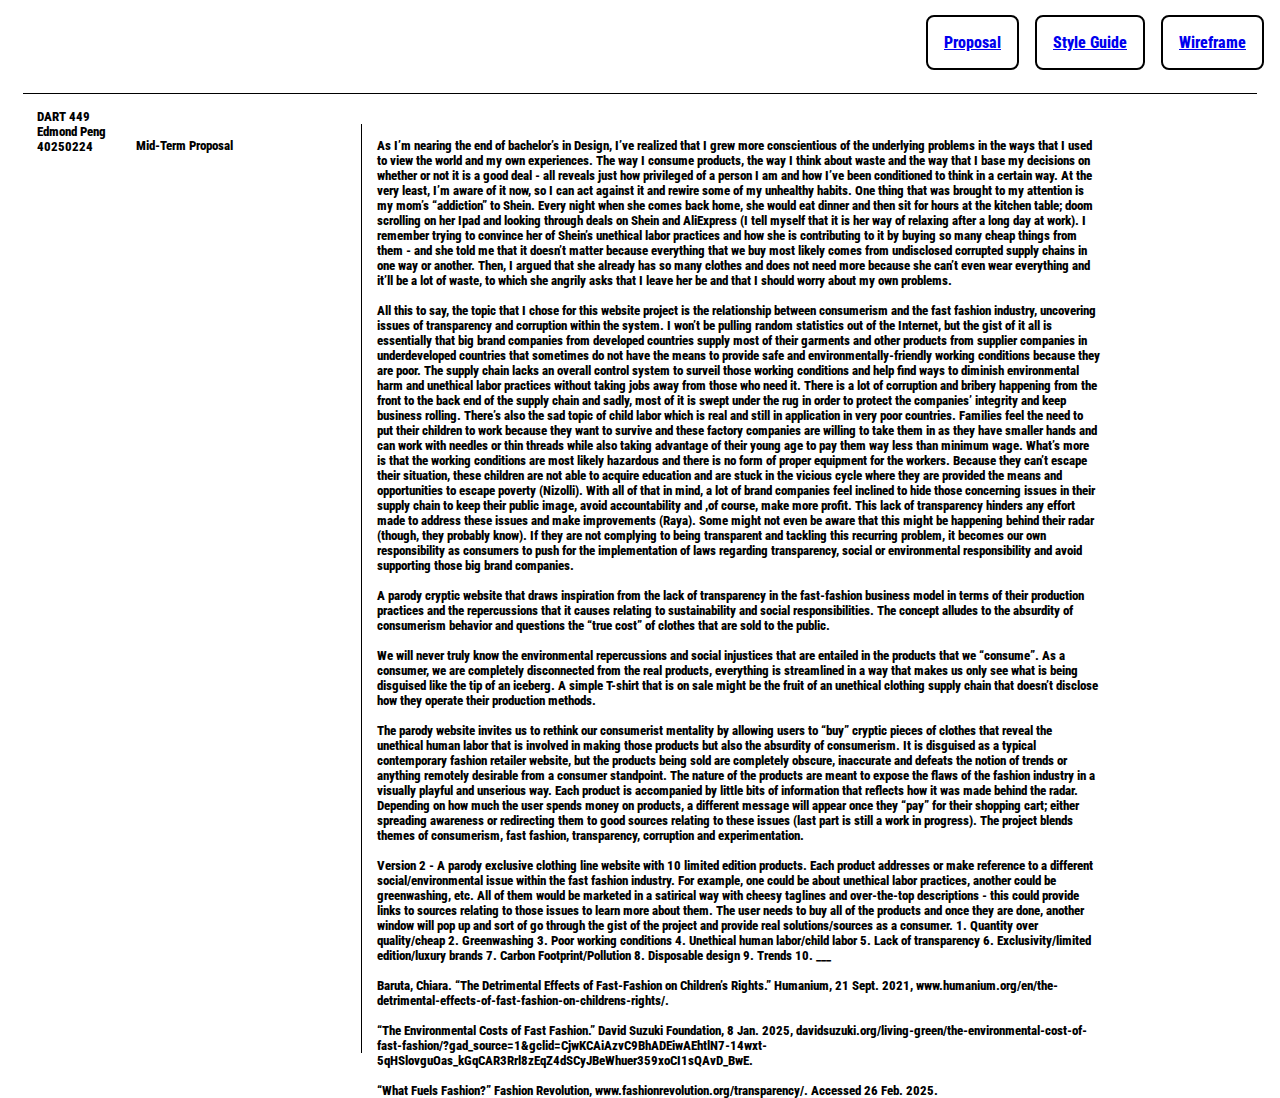
<file: midtermproposal/index.html>
<!DOCTYPE html>
<html lang="en">

<head>
    <meta charset="UTF-8">

    <meta name="viewport" content="width=device-width, initial-scale=1.0">

    <title>Mid-Term Proposal</title>
    <link rel="stylesheet" href="css/styles.css">
    <link rel="preconnect" href="https://fonts.googleapis.com">
    <link rel="preconnect" href="https://fonts.gstatic.com" crossorigin>
    <link
        href="https://fonts.googleapis.com/css2?family=Courier+Prime:ital,wght@0,400;0,700;1,400;1,700&family=Doto:wght@100..900&family=EB+Garamond:ital,wght@0,400..800;1,400..800&family=Playfair+Display:ital,wght@0,400..900;1,400..900&display=swap"
        rel="stylesheet">

    <link rel="preconnect" href="https://fonts.googleapis.com">
    <link rel="preconnect" href="https://fonts.gstatic.com" crossorigin>
    <link
        href="https://fonts.googleapis.com/css2?family=Courier+Prime:ital,wght@0,400;0,700;1,400;1,700&family=Doto:wght@100..900&family=EB+Garamond:ital,wght@0,400..800;1,400..800&family=Instrument+Serif:ital@0;1&family=Nunito+Sans:ital,opsz,wght@0,6..12,200..1000;1,6..12,200..1000&family=Permanent+Marker&family=Playfair+Display:ital,wght@0,400..900;1,400..900&family=Roboto+Condensed:ital,wght@0,100..900;1,100..900&display=swap"
        rel="stylesheet">

</head>

<body>

    <nav class="nav">

        <a href="index.html" class="home">Proposal</a>
        <a href="01.html" class="first">Style Guide</a>
        <a href="02.html" class="second">Wireframe</a>


    </nav>

    <h class="parent">




        <h class="about">

            DART 449
            <br> Edmond Peng <br> 40250224


            <h class="title0">

                Mid-Term Proposal

            </h>

            <h class="content0">
                As I’m nearing the end of bachelor’s in Design, I’ve realized that I grew more conscientious of the
                underlying problems in the ways that I used to view the world and my own experiences. The way I consume
                products, the way I think about waste and the way that I base my decisions on whether or not it is a
                good deal - all reveals just how privileged of a person I am and how I’ve been conditioned to think in a
                certain way. At the very least, I’m aware of it now, so I can act against it and rewire some of my
                unhealthy habits. One thing that was brought to my attention is my mom’s “addiction” to Shein. Every
                night when she comes back home, she would eat dinner and then sit for hours at the kitchen table; doom
                scrolling on her Ipad and looking through deals on Shein and AliExpress (I tell myself that it is her
                way of relaxing after a long day at work). I remember trying to convince her of Shein’s unethical labor
                practices and how she is contributing to it by buying so many cheap things from them - and she told me
                that it doesn’t matter because everything that we buy most likely comes from undisclosed corrupted
                supply chains in one way or another. Then, I argued that she already has so many clothes and does not
                need more because she can’t even wear everything and it’ll be a lot of waste, to which she angrily asks
                that I leave her be and that I should worry about my own problems.
                <br>
                <br>
                All this to say, the topic that I chose for this website project is the relationship between consumerism
                and the fast fashion industry, uncovering issues of transparency and corruption within the system. I
                won’t be pulling random statistics out of the Internet, but the gist of it all is essentially that big
                brand companies from developed countries supply most of their garments and other products from supplier
                companies in underdeveloped countries that sometimes do not have the means to provide safe and
                environmentally-friendly working conditions because they are poor. The supply chain lacks an overall
                control system to surveil those working conditions and help find ways to diminish environmental harm and
                unethical labor practices without taking jobs away from those who need it. There is a lot of corruption
                and bribery happening from the front to the back end of the supply chain and sadly, most of it is swept
                under the rug in order to protect the companies’ integrity and keep business rolling. There’s also the
                sad topic of child labor which is real and still in application in very poor countries. Families feel
                the need to put their children to work because they want to survive and these factory companies are
                willing to take them in as they have smaller hands and can work with needles or thin threads while also
                taking advantage of their young age to pay them way less than minimum wage. What’s more is that the
                working conditions are most likely hazardous and there is no form of proper equipment for the workers.
                Because they can’t escape their situation, these children are not able to acquire education and are
                stuck in the vicious cycle where they are provided the means and opportunities to escape poverty
                (Nizolli). With all of that in mind, a lot of brand companies feel inclined to hide those concerning
                issues in their supply chain to keep their public image, avoid accountability and ,of course, make more
                profit. This lack of transparency hinders any effort made to address these issues and make improvements
                (Raya). Some might not even be aware that this might be happening behind their radar (though, they
                probably know). If they are not complying to being transparent and tackling this recurring problem, it
                becomes our own responsibility as consumers to push for the implementation of laws regarding
                transparency, social or environmental responsibility and avoid supporting those big brand companies.

                <br>
                <br>

                A parody cryptic website that draws inspiration from the lack of transparency in the fast-fashion
                business model in terms
                of their production practices and the repercussions that it causes relating to sustainability and social
                responsibilities. The concept alludes to the absurdity of consumerism behavior and questions the “true
                cost” of clothes that are sold to the public.
                <br>
                <br>
                We will never truly know the environmental repercussions and social injustices that are entailed in the
                products that we “consume”. As a consumer, we are completely disconnected from the real products,
                everything is streamlined in a way that makes us only see what is being disguised like the tip of an
                iceberg. A simple T-shirt that is on sale might be the fruit of an unethical clothing supply chain that
                doesn’t disclose how they operate their production methods.
                <br>
                <br>
                The parody website invites us to rethink our consumerist mentality by allowing users to “buy” cryptic
                pieces of clothes that reveal the unethical human labor that is involved in making those products but
                also the absurdity of consumerism. It is
                disguised as a typical contemporary fashion retailer website, but the products being sold are completely
                obscure, inaccurate and defeats the notion of trends or anything remotely desirable from a consumer
                standpoint. The nature of the products are meant to expose the flaws of the fashion industry in a
                visually playful and unserious way. Each product is accompanied by little bits of information that
                reflects how it was made behind the radar. Depending on how much the user spends money on products, a
                different message will appear once they “pay” for their shopping cart; either spreading awareness or
                redirecting them to good sources relating to these issues (last part is still a work in progress).
                The project blends themes of consumerism, fast fashion, transparency, corruption and experimentation.

                <br>
                <br>
                Version 2 - A parody exclusive clothing line website with 10 limited edition products. Each product
                addresses or make reference to a different social/environmental issue within the fast fashion industry.
                For example, one could be about unethical labor practices, another could be greenwashing, etc. All of
                them would be marketed in a satirical way with cheesy taglines and over-the-top descriptions - this
                could provide links to sources relating to those issues to learn more about them. The user
                needs to buy all of the products and once they are done, another window will pop up and sort of go
                through the gist of the project and provide real solutions/sources as a consumer. 1. Quantity over
                quality/cheap
                2. Greenwashing 3. Poor working conditions 4. Unethical human labor/child labor 5. Lack of transparency
                6. Exclusivity/limited edition/luxury brands 7. Carbon Footprint/Pollution 8. Disposable design 9.
                Trends 10. ___


                <br>
                <br>

                Baruta, Chiara. “The Detrimental Effects of Fast-Fashion on Children’s Rights.” Humanium, 21 Sept. 2021,
                www.humanium.org/en/the-detrimental-effects-of-fast-fashion-on-childrens-rights/.
                <br>
                <br>
                “The Environmental Costs of Fast Fashion.” David Suzuki Foundation, 8 Jan. 2025,
                davidsuzuki.org/living-green/the-environmental-cost-of-fast-fashion/?gad_source=1&gclid=CjwKCAiAzvC9BhADEiwAEhtlN7-14wxt-5qHSlovguOas_kGqCAR3Rrl8zEqZ4dSCyJBeWhuer359xoCI1sQAvD_BwE.
                <br>
                <br>
                “What Fuels Fashion?” Fashion Revolution, www.fashionrevolution.org/transparency/. Accessed 26 Feb.
                2025.


            </h>


        </h>

    </h>





</body>

</html>
</file>
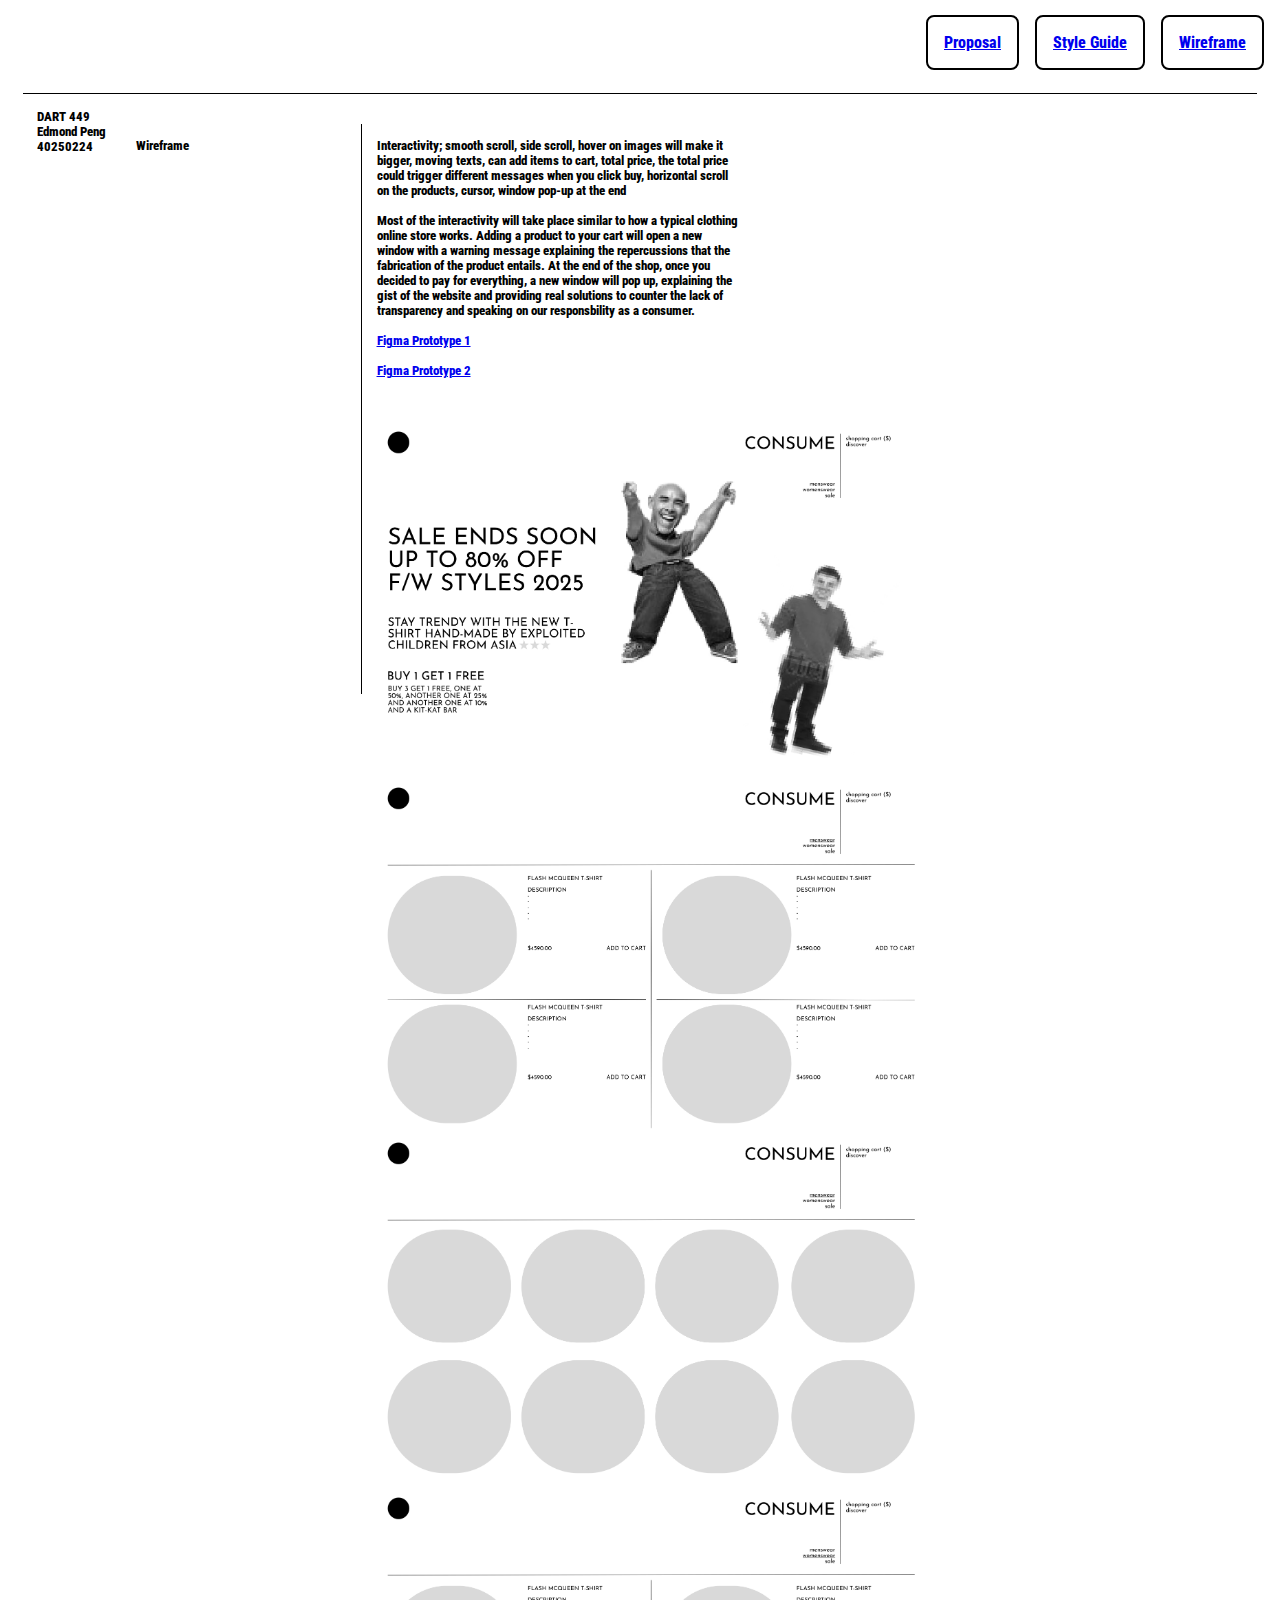
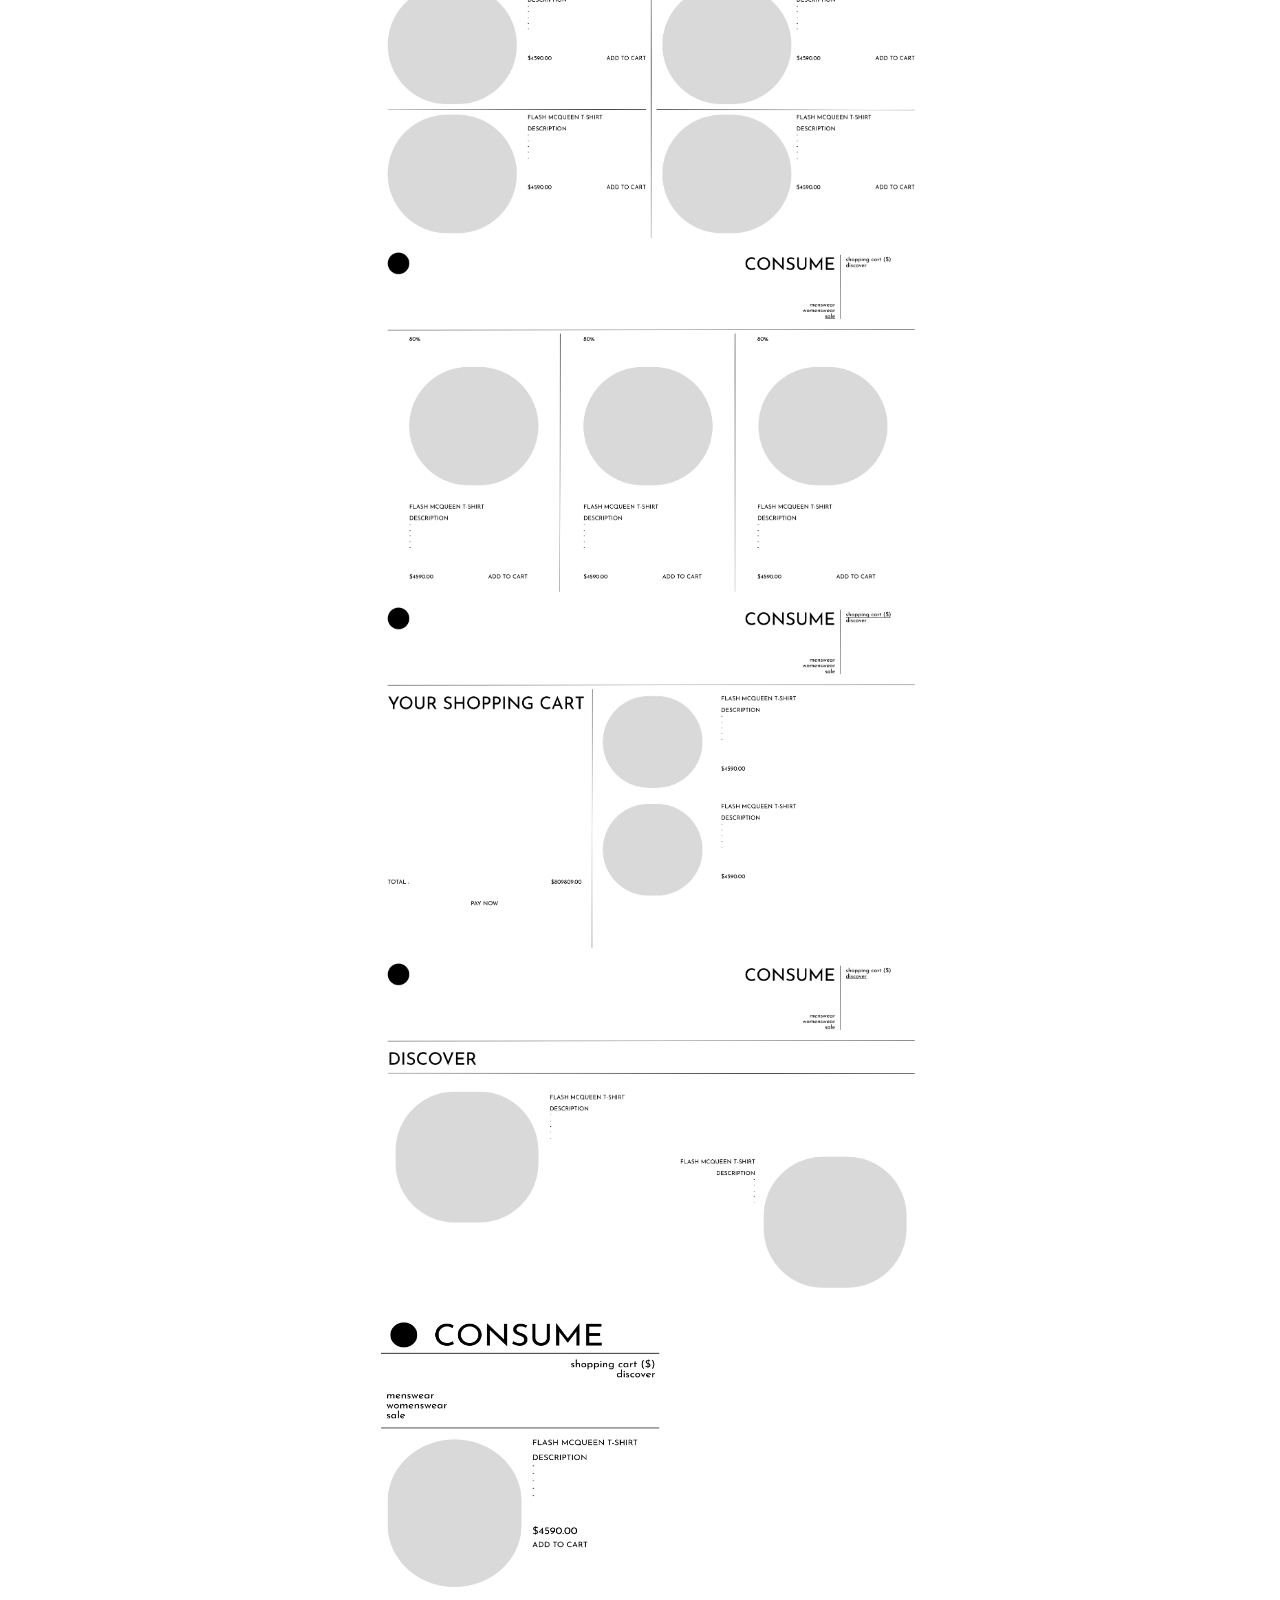
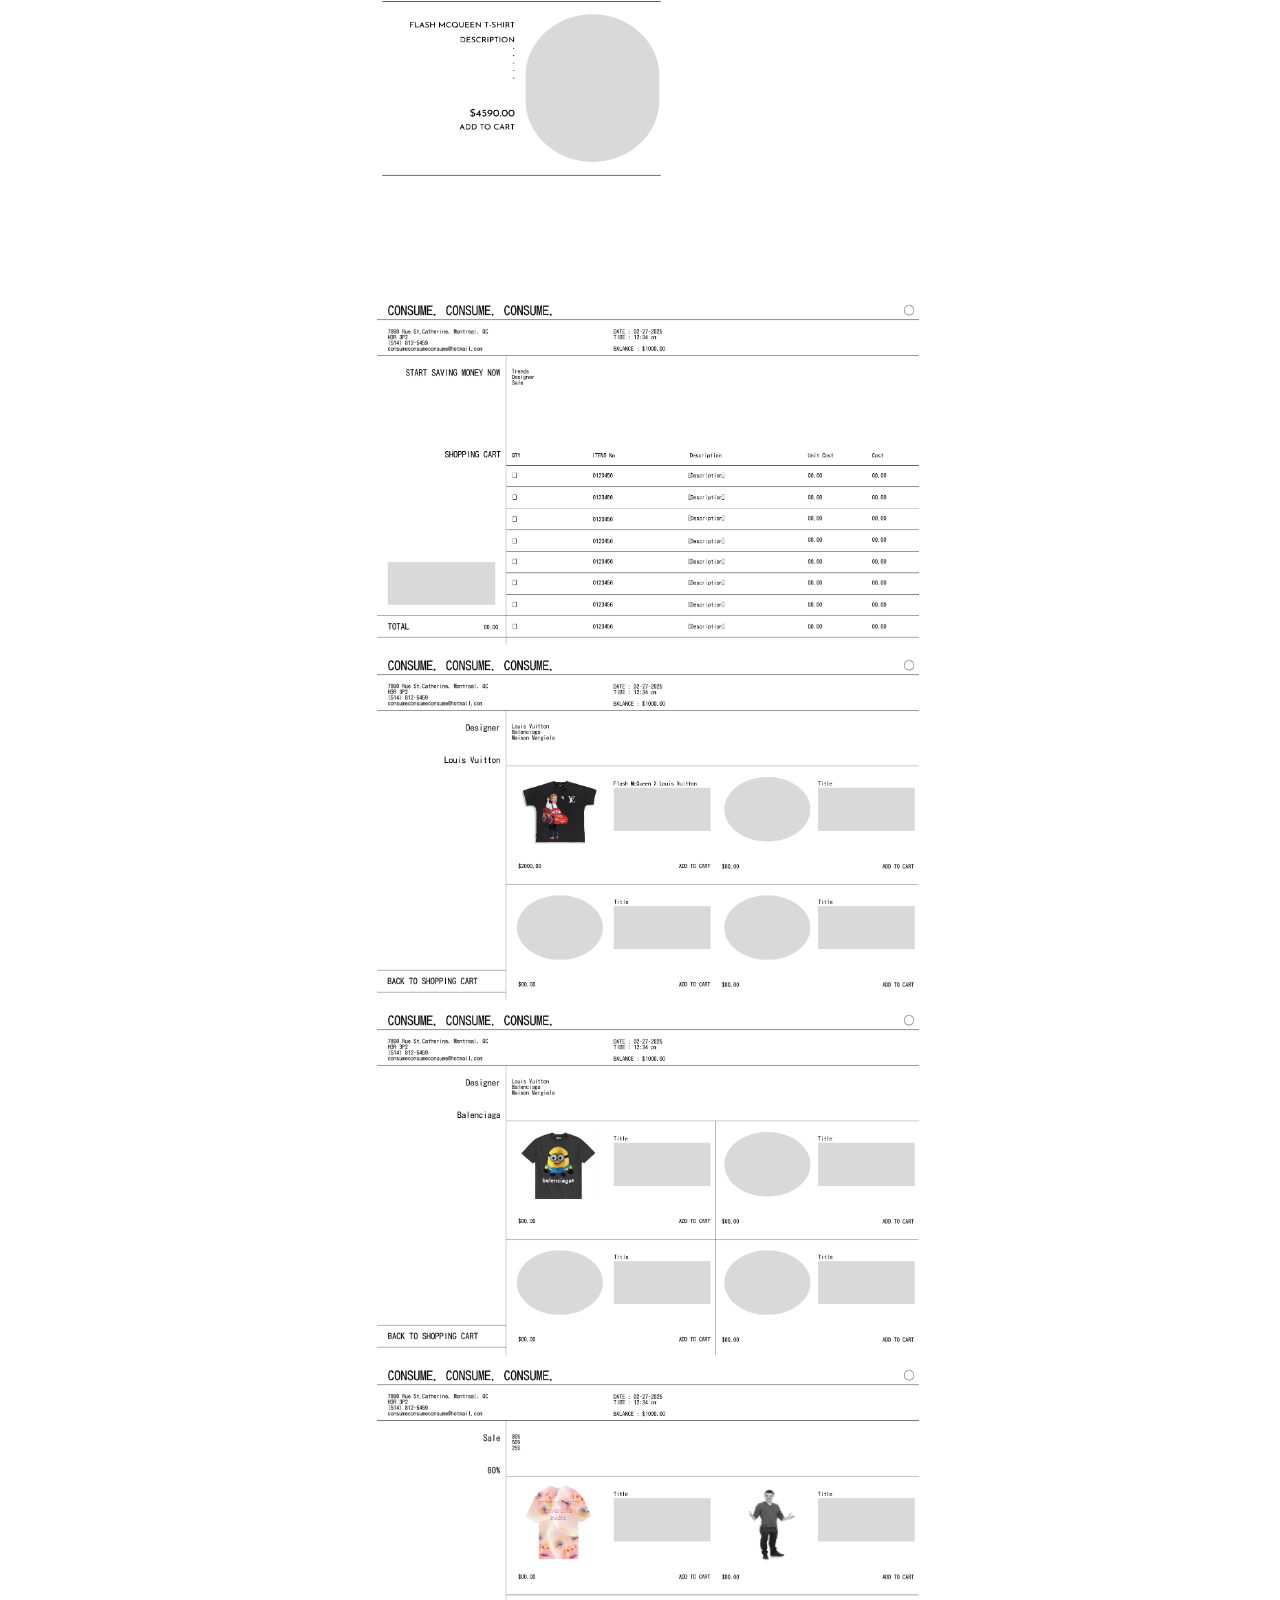
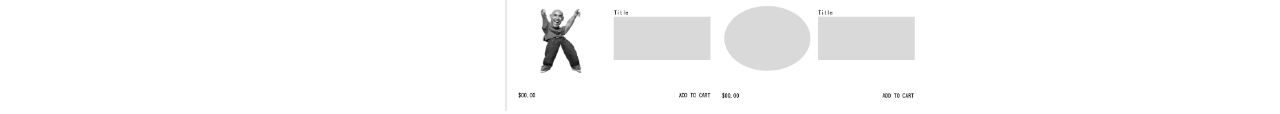
<file: midtermproposal/02.html>
<!DOCTYPE html>
<html lang="en">

<head>
    <meta charset="UTF-8">

    <meta name="viewport" content="width=device-width, initial-scale=1.0">

    <title>Mid-Term Proposal</title>
    <link rel="stylesheet" href="css/styles.css">

    <link rel="preconnect" href="https://fonts.googleapis.com">
    <link rel="preconnect" href="https://fonts.gstatic.com" crossorigin>
    <link
        href="https://fonts.googleapis.com/css2?family=Courier+Prime:ital,wght@0,400;0,700;1,400;1,700&family=Doto:wght@100..900&family=EB+Garamond:ital,wght@0,400..800;1,400..800&family=Instrument+Serif:ital@0;1&family=Nunito+Sans:ital,opsz,wght@0,6..12,200..1000;1,6..12,200..1000&family=Permanent+Marker&family=Playfair+Display:ital,wght@0,400..900;1,400..900&family=Roboto+Condensed:ital,wght@0,100..900;1,100..900&display=swap"
        rel="stylesheet">

</head>

<body>

    <nav class="nav">
        <a href="index.html" class="home">Proposal</a>
        <a href="01.html" class="first">Style Guide</a>
        <a href="02.html" class="second">Wireframe</a>


    </nav>



    <h class="parent">
        <h class="about">
            DART 449

            <br> Edmond Peng <br> 40250224
            <h class="title2">

                Wireframe

            </h>

            <h class="content2">
                Interactivity; smooth scroll, side scroll, hover on images will make it bigger, moving texts, can add
                items to cart, total
                price, the total price could trigger different messages when you click buy, horizontal scroll on the
                products, cursor, window pop-up at the end

                <br> <br>

                Most of the interactivity will take place similar to how a typical clothing online store works. Adding a
                product to your cart will open a new window with a warning message explaining the repercussions that the
                fabrication
                of the product entails. At the end of the shop, once you decided to pay for everything, a new window
                will pop up, explaining the gist of the website and providing real solutions to counter the lack of
                transparency and speaking on our responsbility as a consumer.





                <br> <br>


                <a href=https://www.figma.com/proto/IPrlnQKMXOQk14gbbhQIeA/consume?node-id=0-1&t=takJnCZeNPmNRjmy-1
                    target="_blank">Figma Prototype 1</a>

                <br> <br>

                <a href=https://www.figma.com/proto/IPrlnQKMXOQk14gbbhQIeA/consume?node-id=27-2&t=takJnCZeNPmNRjmy-1
                    target="_blank">Figma Prototype 2</a>


                <br> <br>

                <br> <br>

                <h class="img1">

                    <img src="images/consume1.png" alt="wireframe" style="width: 150%;">

                    <img src="images/consume2.png" alt="wireframe" style="width: 150%;">

                    <img src="images/consume3.png" alt="wireframe" style="width: 150%;">

                    <img src="images/consume4.png" alt="wireframe" style="width: 150%;">

                    <img src="images/consume5.png" alt="wireframe" style="width: 150%;">

                    <img src="images/consume7.png" alt="wireframe" style="width: 150%;">

                    <img src="images/consume8.png" alt="wireframe" style="width: 150%;">

                    <img src="images/consume6.png" alt="wireframe" style="width: 80%;">

                    <img src="images/consumev21.png" alt="wireframe" style="width: 150%;">

                    <img src="images/consume v22.png" alt="wireframe" style="width: 150%;">

                    <img src="images/consume v23.png" alt="wireframe" style="width: 150%;">

                    <img src="images/consume v24.png" alt="wireframe" style="width: 150%;">

                </h>
            </h>


        </h>

    </h>





</body>

</html>
</file>
<file: midtermproposal/css/styles.css>
roboto-condensed-{
    font-family: "Roboto Condensed", serif;
    font-optical-sizing: auto;
    font-weight: weight;
    font-style: normal;
  }
  

.nav {
    font-weight: 800;
    font-family: "Roboto Condensed", serif;
display: flex;
justify-content: right;
align-items: end;
height: 4.4em;
width: 100%;






}

.home {
    margin: 0.5em;
    padding: 1em;
    font-size: 1em;
    border: solid 0.15em black;
    border-radius: 0.5em;
    transition:  0.2s ease-out 50ms

    
}


.first {
    margin: 0.5em;
padding: 1em;
border: solid 0.15em black;
border-radius: 0.5em;
transition:  0.2s ease-out 50ms
}

.second {
    margin: 0.5em;
    padding: 1em;
    border: solid 0.15em black;
    border-radius: 0.5em;
    transition:  0.2s ease-out 50ms
}



body {
    font-family: "Roboto Condensed", serif;
font-weight: 800;
}

a:hover {
  
    border-radius: 50%;
}


.parent {
    display: flex;
    
}


.about {
    font-size: 0.8em;
border-top: solid 0.15em black;
display: flex;
padding: 1.15em;
margin: 1.15em;
height: 600px;
width: 800em;
}

.title0 {
    padding: 1.15em;
    margin: 1.15em;
    width: 15%;

}

.content0 {
    border-left: solid 0.15em black;
    padding: 1.15em;
    margin: 1.15em;
    width: 60%;
    height: 150%;

}

.title1 {
    padding: 1.15em;
    margin: 1.15em;
    width: 15%;
    position: relative;

}

.content1 {
    border-left: solid 0.15em black;
    padding: 1.15em;
    margin: 1.15em;
    width: 30%;

}

.title2 {
    padding: 1.15em;
    margin: 1.15em;
    width: 15%;

}

.content2 {
    border-left: solid 0.15em black;
    padding: 1.15em;
    margin: 1.15em;
    width: 30%;
}


.img1 {
position: relative;
width: 100%;
height: 100%;


}
</file>
